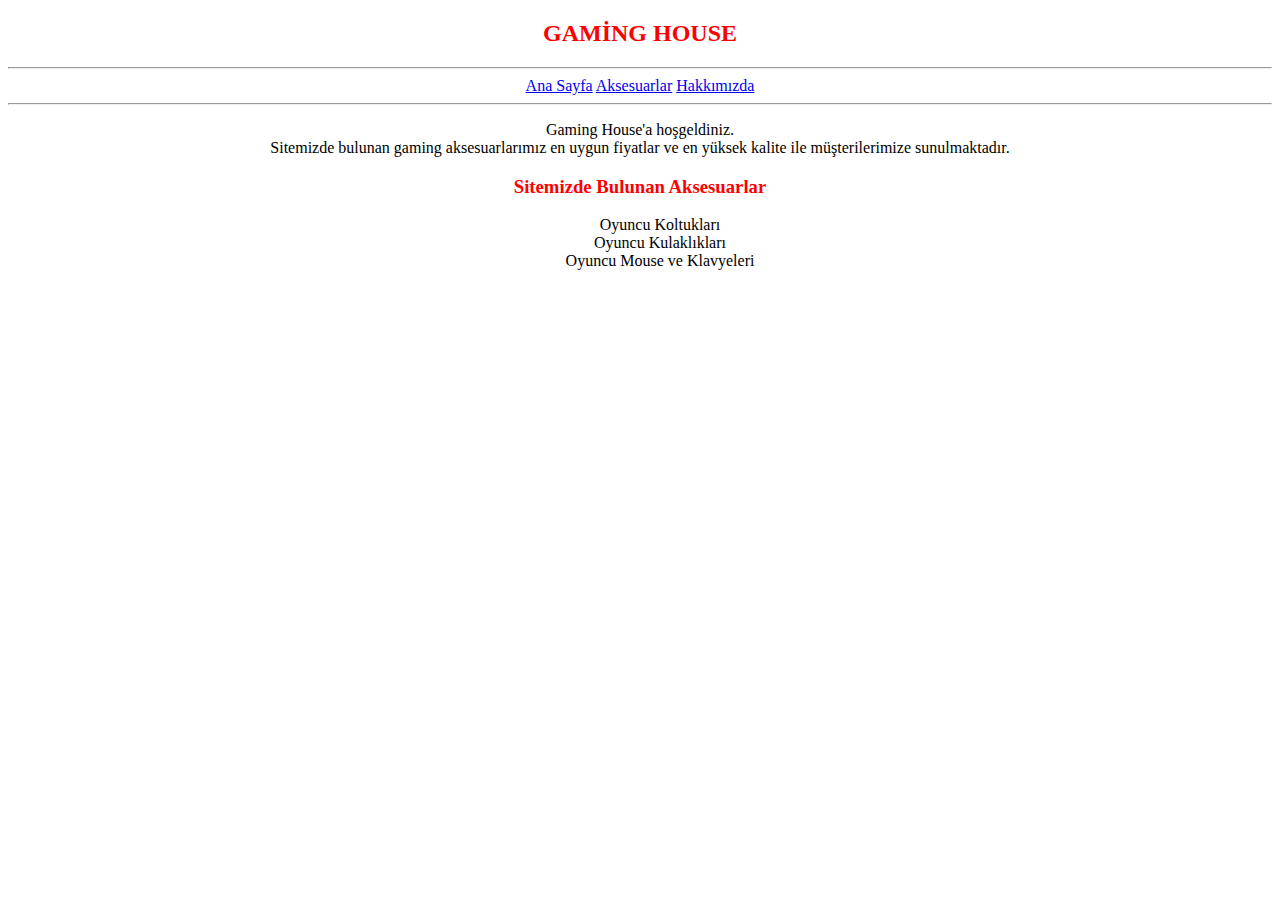
<file: index.html>
<!DOCTYPE html>
<html lang="tr">

<head>
    <meta charset="UTF-8">
    <meta http-equiv="X-UA-Compatible" content="IE=edge">
    <meta name="viewport" content="width=device-width, initial-scale=1.0">
    <title>Gaming House</title>
    <link rel="stylesheet" href="style.css">

</head>

<body>

    <h2>GAMİNG HOUSE</h2>
    <hr>
    <nav>
        <a href="index.html">Ana Sayfa</a>
        <a href="aksesuar.html">Aksesuarlar</a>
        <a href="hakkimizda.html">Hakkımızda</a>
    </nav>
    <hr>
    <p>Gaming House'a hoşgeldiniz.<br> Sitemizde bulunan gaming aksesuarlarımız en uygun fiyatlar ve en yüksek kalite ile müşterilerimize sunulmaktadır.</p>

    <h3>Sitemizde Bulunan Aksesuarlar</h3>

    <ul style="list-style-type: none;">
        <li>Oyuncu Koltukları</li>
        <li>Oyuncu Kulaklıkları</li>
        <li>Oyuncu Mouse ve Klavyeleri</li>
    </ul>

</body>

</html>
</file>
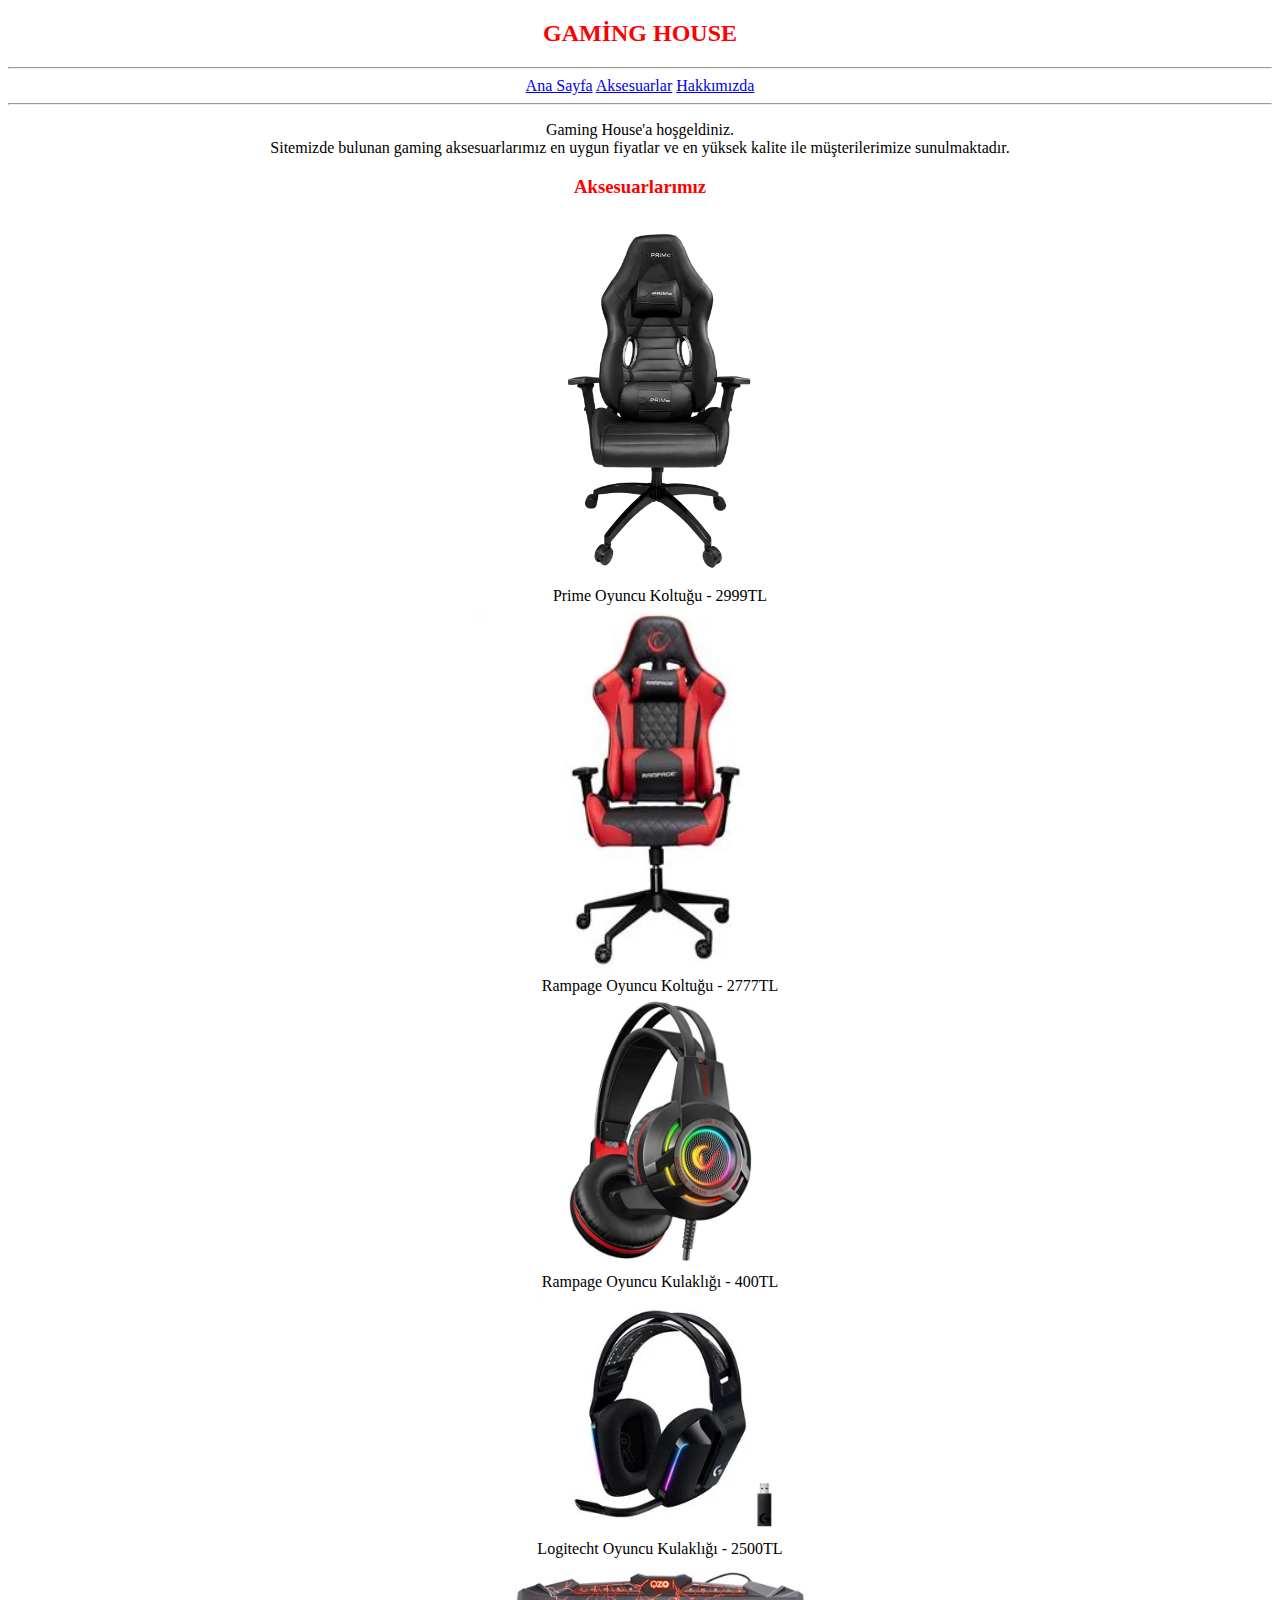
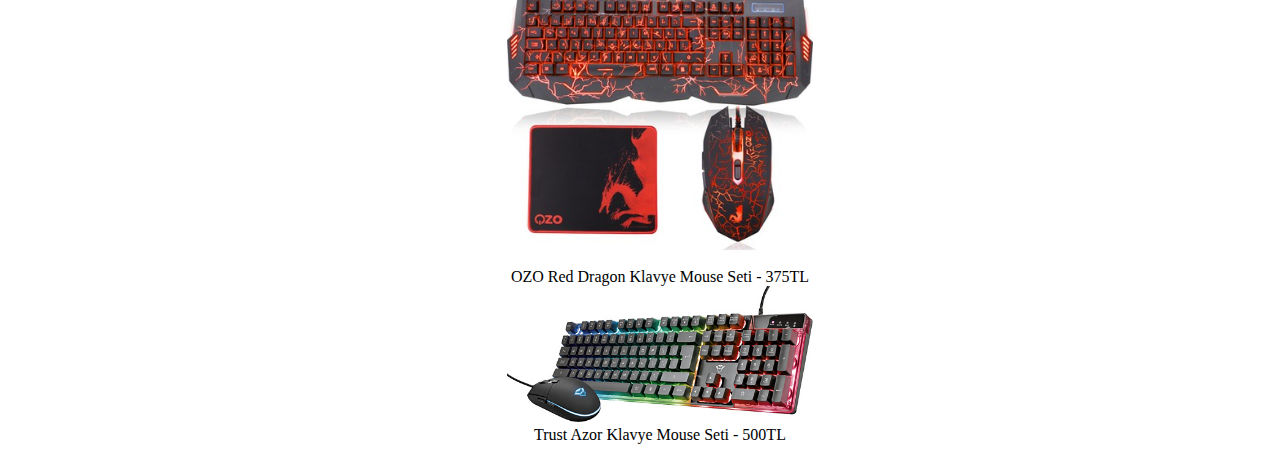
<file: aksesuar.html>
<!DOCTYPE html>
<html lang="tr">

<head>
    <meta charset="UTF-8">
    <meta http-equiv="X-UA-Compatible" content="IE=edge">
    <meta name="viewport" content="width=device-width, initial-scale=1.0">
    <title>Gaming House</title>
    <link rel="stylesheet" href="style.css">

</head>

<body>

    <h2>GAMİNG HOUSE</h2>
    <hr>
    <nav>
        <a href="index.html">Ana Sayfa</a>
        <a href="aksesuar.html">Aksesuarlar</a>
        <a href="hakkimizda.html">Hakkımızda</a>
    </nav>
    <hr>
    <p>Gaming House'a hoşgeldiniz.<br> Sitemizde bulunan gaming aksesuarlarımız en uygun fiyatlar ve en yüksek kalite ile müşterilerimize sunulmaktadır.</p>

    <h3>Aksesuarlarımız</h3>

    <ol style="list-style-type:none">
        <li><img src="img/2999k.png" alt="" height="20%" width="20%"><br>Prime Oyuncu Koltuğu - 2999TL</li>
        <li><img src="img/2777k.png" alt="" height="30%" width="30%"><br>Rampage Oyuncu Koltuğu - 2777TL</li>
        <li><img src="img/400.png" alt="" height="15%" width="15%"><br>Rampage Oyuncu Kulaklığı - 400TL</li>
        <li><img src="img/2500.png" alt="" height="20%" width="20%"><br>Logitecht Oyuncu Kulaklığı - 2500TL</li>
        <li><img src="img/375mk.png" alt="" height="25%" width="25%"><br>OZO Red Dragon Klavye Mouse Seti - 375TL</li>
        <li><img src="img/500mk.png" alt="" height="25%" width="25%"><br>Trust Azor Klavye Mouse Seti - 500TL</li>
    </ol>

</body>

</html>
</file>
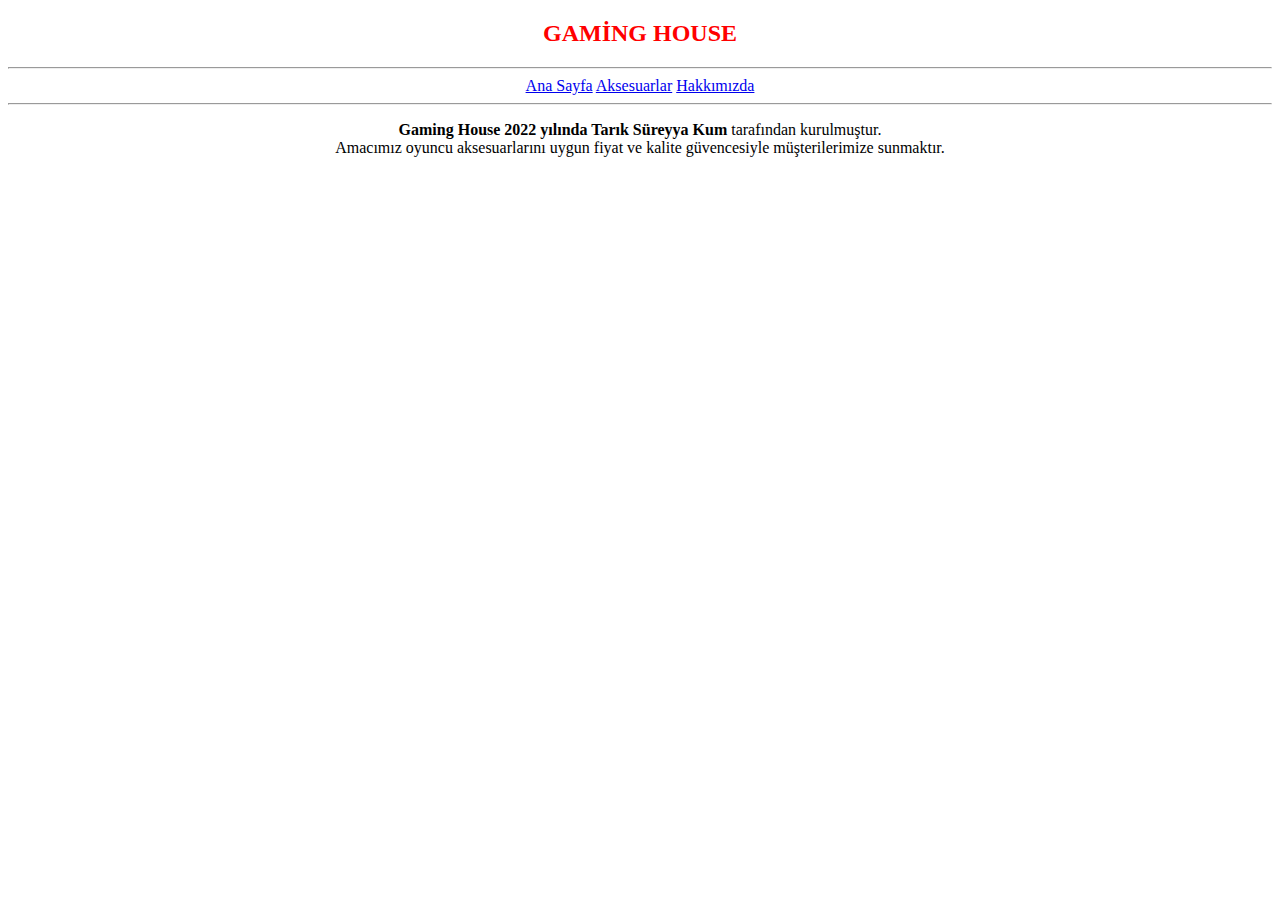
<file: hakkimizda.html>
<!DOCTYPE html>
<html lang="tr">

<head>
    <meta charset="UTF-8">
    <meta http-equiv="X-UA-Compatible" content="IE=edge">
    <meta name="viewport" content="width=device-width, initial-scale=1.0">
    <title>Gaming House</title>
    <link rel="stylesheet" href="style.css">
</head>

<body>

    <h2>GAMİNG HOUSE</h2>
    <hr>
    <nav>
        <a href="index.html">Ana Sayfa</a>
        <a href="aksesuar.html">Aksesuarlar</a>
        <a href="hakkimizda.html">Hakkımızda</a>
    </nav>
    <hr>
    <p><b>Gaming House 2022 yılında Tarık Süreyya Kum </b> tarafından kurulmuştur.<br> Amacımız oyuncu aksesuarlarını uygun fiyat ve kalite güvencesiyle müşterilerimize sunmaktır. </p>

</body>

</html>
</file>
<file: style.css>
h2,
h3 {
    color: red;
    text-align: center;
}

p {
    text-align: center;
}

nav {
    text-align: center;
}

ul,
ol {
    text-align: center;
}
</file>
